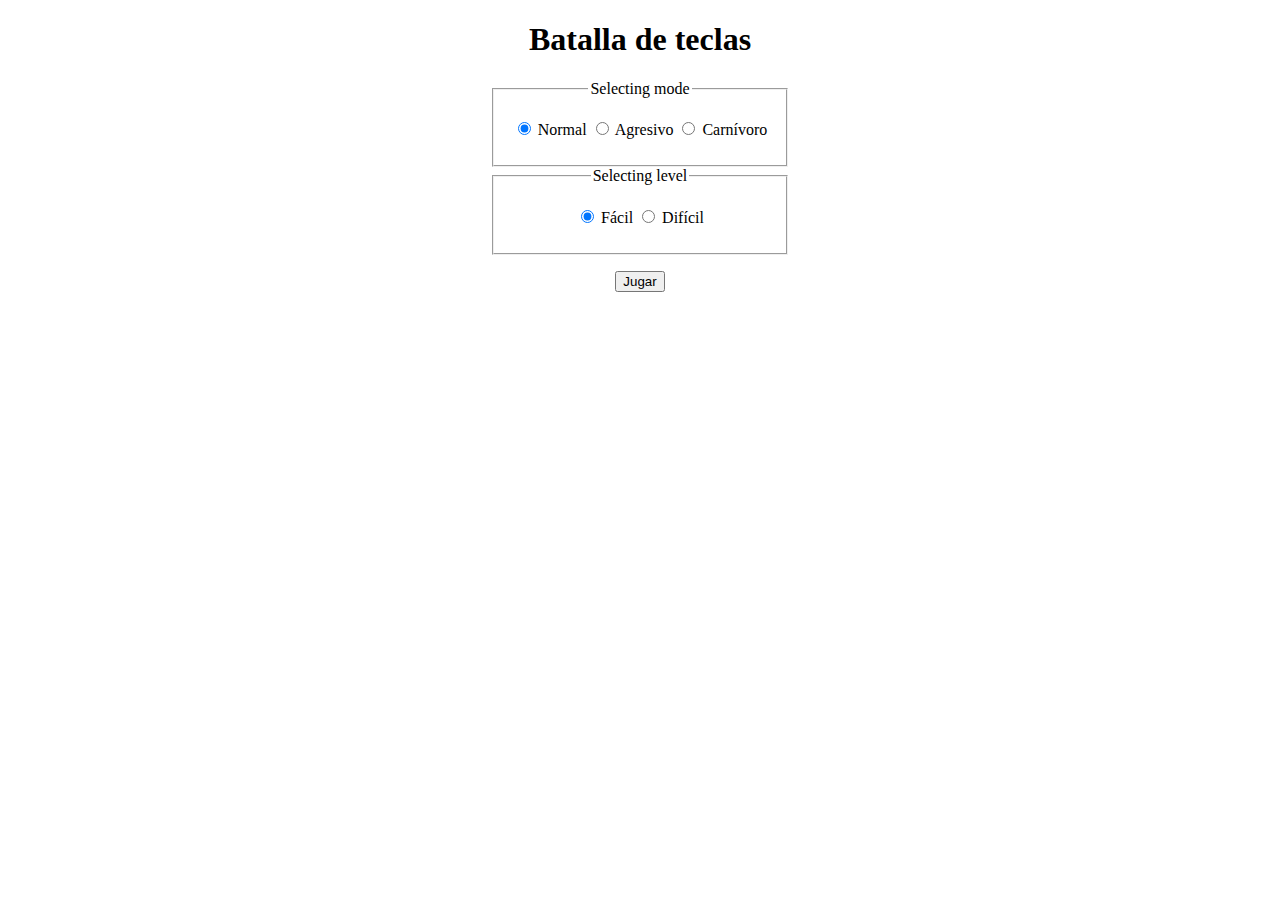
<file: public_html/index.html>
<!DOCTYPE html>
<html>
    <head>
        <title>Batalla de teclas - Bienvenido</title>
        <meta charset="UTF-8">
        <meta name="viewport" content="width=device-width, initial-scale=1.0">
        <link rel="stylesheet" href="style.css">

    </head>
    <body>
        <div id="values">
            <h1>Batalla de teclas</h1>
            <form method="get" action="jugar.html">
                <fieldset>
                 <legend>Selecting mode</legend>
                 <p>      
                    <input type = "radio"
                           name = "mode"
                           id = "modeNormal"
                           value = "Normal"
                           checked = "checked" />
                    <label for = "modeNormal">Normal</label>

                    <input type = "radio"
                           name = "mode"
                           id = "modeAgresivo"
                           value = "Agresivo" />
                    <label for = "modeAgresivo">Agresivo</label>

                    <input type = "radio"
                           name = "mode"
                           id = "modeCarnivoro"
                           value = "Carnivoro" />
                    <label for = "modeCarnivoro">Carnívoro</label>
                  </p> 
                </fieldset>
                <fieldset>
                 <legend>Selecting level</legend>
                 <p>      
                    <input type = "radio"
                           name = "level"
                           id = "levelEasy"
                           value = "1"
                           checked = "checked" />
                    <label for = "levelEasy">Fácil</label>

                    <input type = "radio"
                           name = "level"
                           id = "levelHard"
                           value = "2" />
                    <label for = "levelHard">Difícil</label>
                  </p>       
                </fieldset>
                <p><input type="submit" value="Jugar"></p>
              </form>
        </div>
    </body>
</html>
</file>
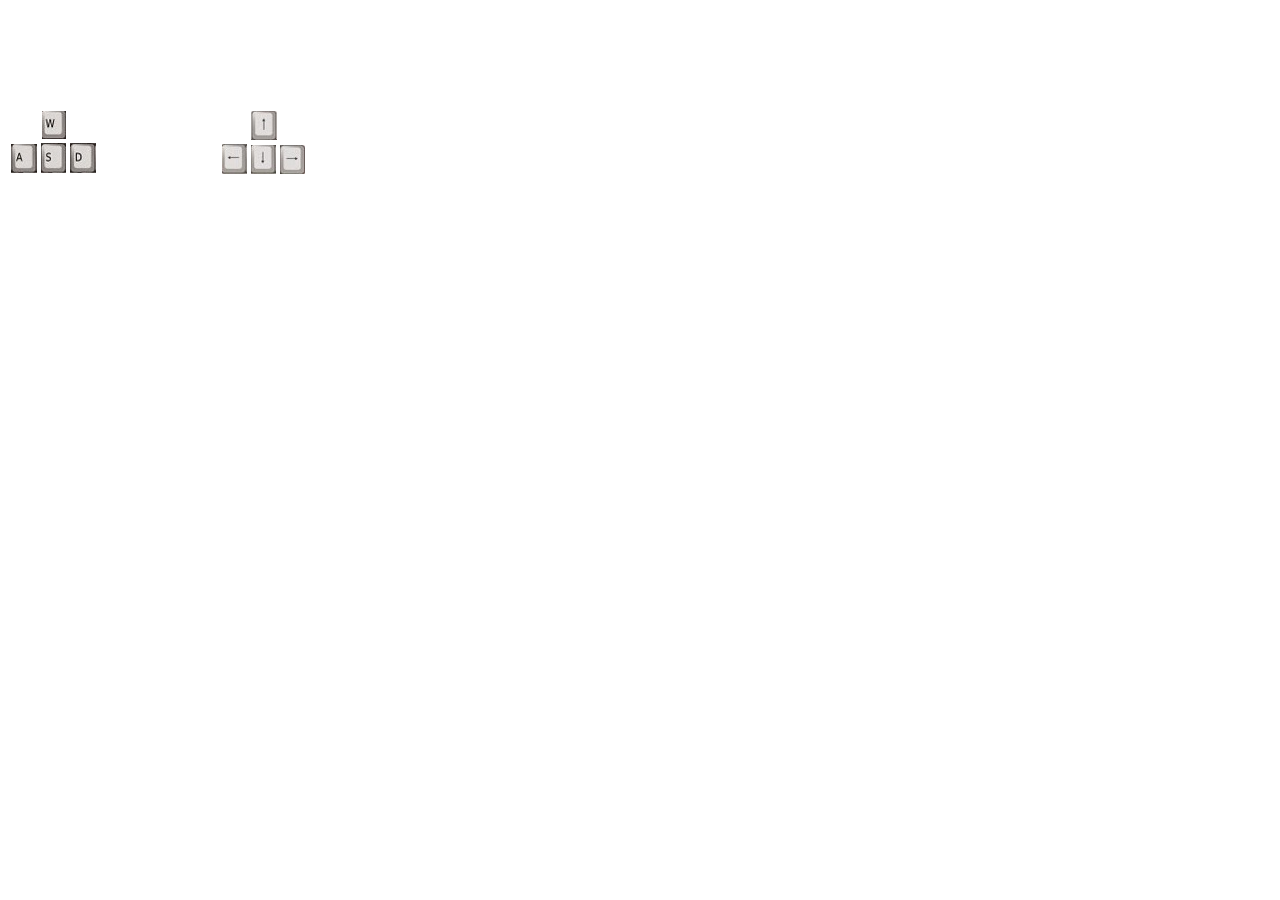
<file: public_html/jugar.html>
<html>
    <head>
        <title>Battal de teclas - Estamos jugando</title>
        <meta charset="UTF-8">
        <meta name="viewport" content="width=device-width, initial-scale=1.0">
        <script src="script.js"></script>
        <link rel="stylesheet" href="style.css">
    </head>
    <body>
        <div id="content">
            <div id="contador"></div>
            <table id="jug1">
                <tr>
                    <td  colspan="3"><a href="#"><img  class="tecla jug1 arriba" src="img/w.jpg"></a></td>
                </tr>
                <tr>    
                    <td ><a href="#"><img class="tecla jug1 izq" src="img/a.jpg"></a></td>
                    <td ><a href="#"><img class="tecla jug1 abajo" src="img/s.jpg"></a></td>
                    <td ><a href="#"><img class="tecla jug1 derecha" src="img/d.jpg"></a></td>
                </tr>
            </table>
            <table id="jug2">
                <tr>
                    <td colspan="3"><a href="#"><img class="tecla jug2 arriba" src="img/up.jpg"></a></td>
                </tr>
                <tr>    
                    <td ><a href="#"><img class="tecla jug2 izq" src="img/left.jpg"></a></td>
                    <td ><a href="#"><img class="tecla jug2 abajo" src="img/down.jpg"></a></td>
                    <td ><a href="#"><img class="tecla jug2 derecha" src="img/right.jpg"></a></td>
                </tr>
            </table>

        </div>
    </body>
</html>
</file>
<file: public_html/style.css>
#values {
    width: 300px;
    height: 300px; 
    text-align: center;
    margin: auto;
}
#content {
    width: 300px;
    float: left;
}
#contador {
    height: 100px;
    width: 300px;
    float: left;
}
#jug1 {
    float: left;
    width: 80px;
    height: 30px; 
    text-align: center;
}
#jug2 {
    float: right;
    width: 80px;
    height: 30px; 
    text-align: center;
}
td {
    margin: auto;
}
.seleccion {
     border: 2px inset yellow; 
    /*box-shadow: 10px 10px 10px 10px red inset;*/
}
</file>
